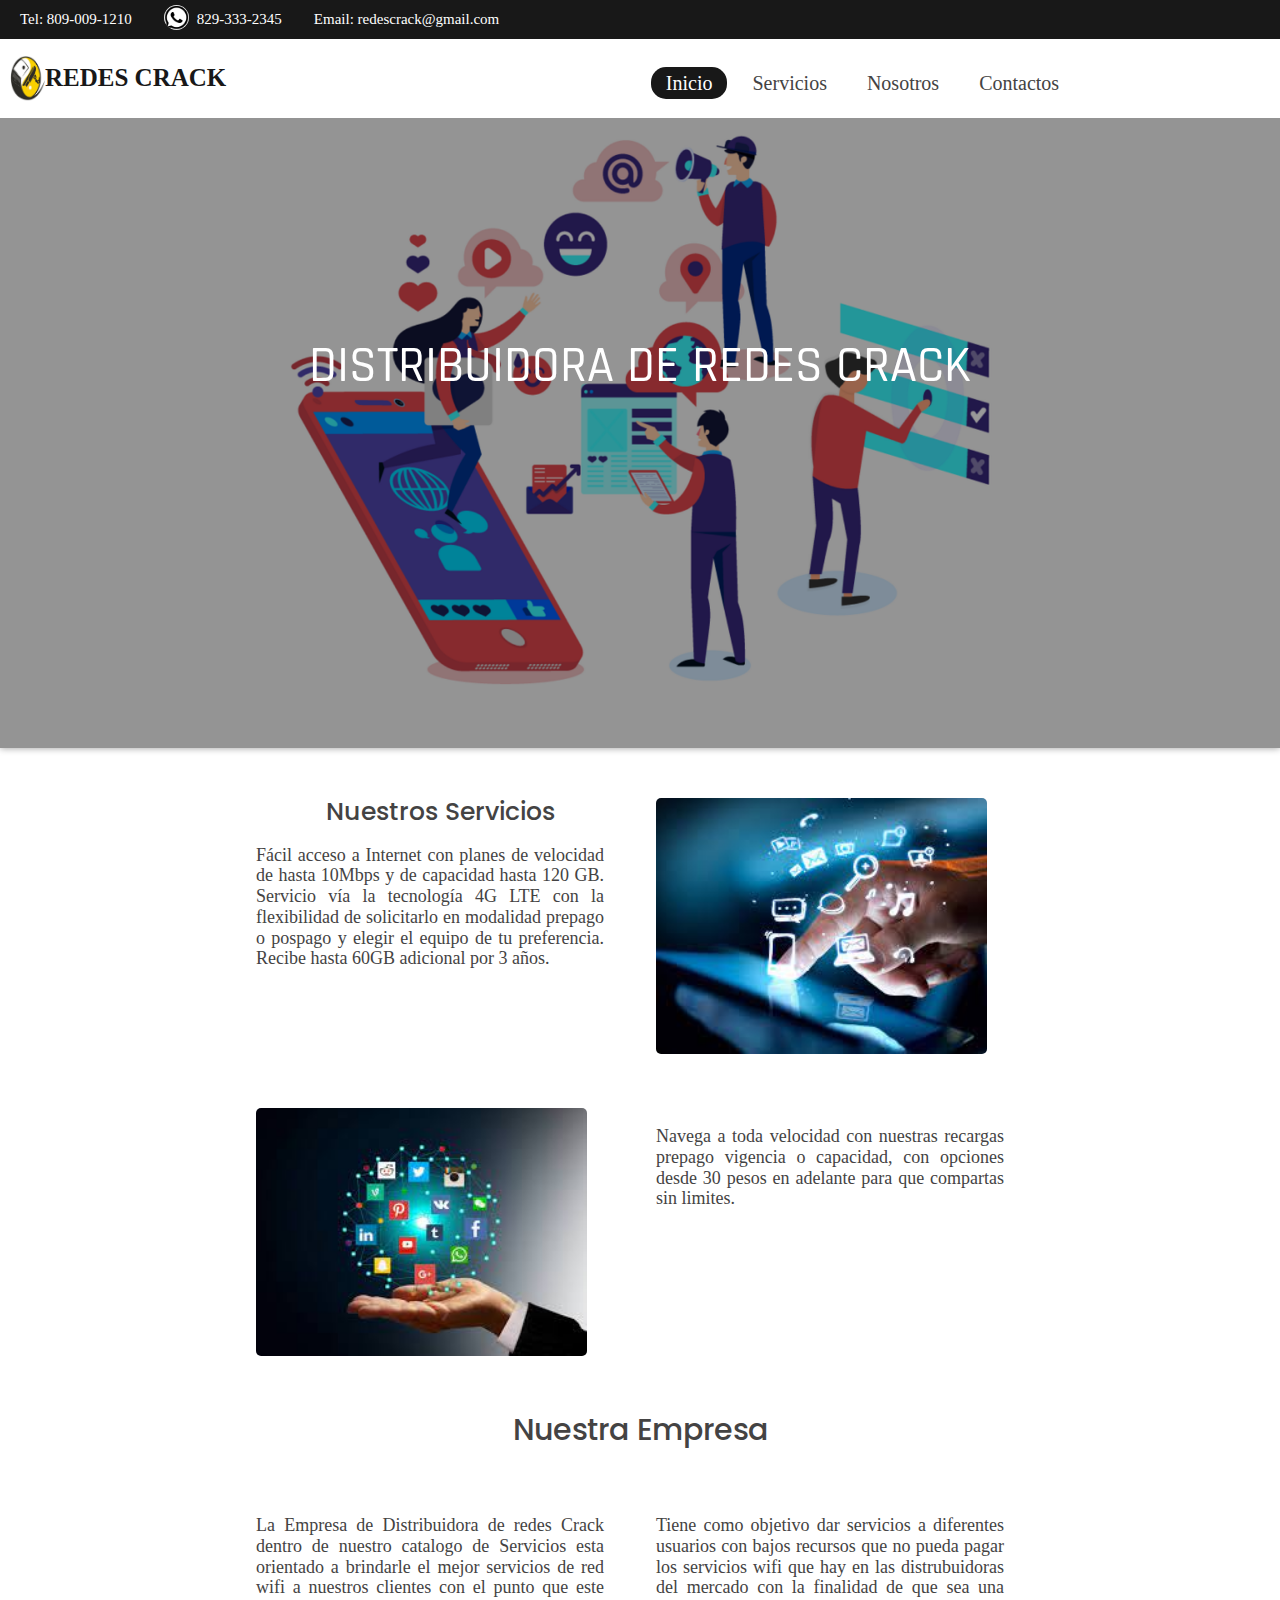
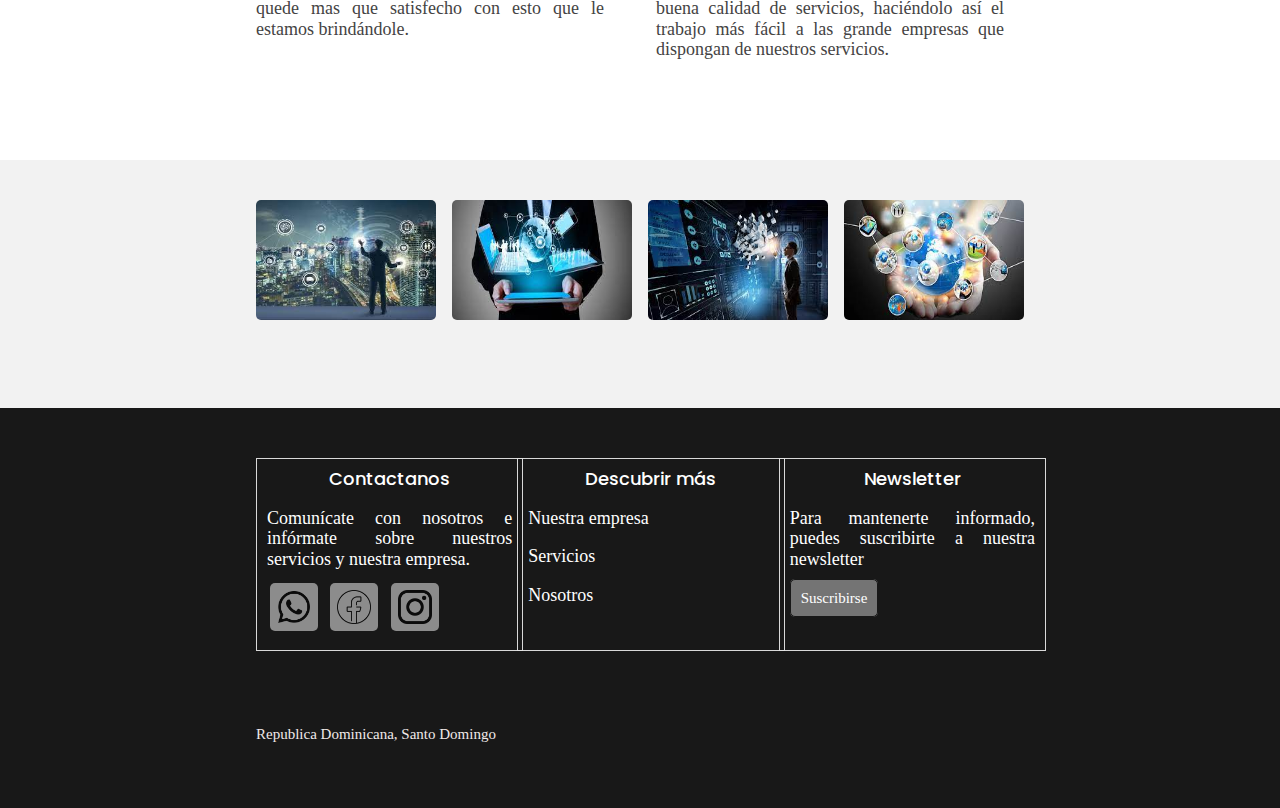
<file: Administracion internet/index.html>
<!DOCTYPE html>
<html lang="en">

<head>
    <meta charset="UTF-8">
    <meta http-equiv="X-UA-Compatible" content="IE=edge">
    <meta name="viewport" content="width=device-width, initial-scale=1.0">
    <link rel="stylesheet" href="./css/normalize.css">
    <link rel="stylesheet" href="./css/stilos.css">
    <link href="https://unpkg.com/aos@2.3.1/dist/aos.css" rel="stylesheet">
    <!-- CSS only -->
    <link href="https://cdn.jsdelivr.net/npm/bootstrap@5.0.1/dist/css/bootstrap.min.css" rel="stylesheet" integrity="sha384-+0n0xVW2eSR5OomGNYDnhzAbDsOXxcvSN1TPprVMTNDbiYZCxYbOOl7+AMvyTG2x" crossorigin="anonymous">

    <title>Redes Crack</title>
</head>

<body>
    <!--HEADER START-->
    <header class="header">
        <div class="spick">
            <div class="contact">
                <p>Tel: 809-009-1210</p>
                <div class="img-contact">
                    <p><img src="./img/icon-whatsapp.png" alt="icon-whatsapp"></p>
                    <p>829-333-2345</p>
                </div>
                <p> Email: redescrack@gmail.com</p>
            </div>
            <div class="flex">
                <div class="logo">
                    <img src="./img/logo.png" alt="">
                    <p>REDES CRACK</p>
                </div>

                <nav>
                    <ul class="flex" id="nav">
                        <li><a href="index.html" class="activo" id="vew-inicio">inicio</a></li>
                        <li><a href="proyecto.html">servicios</a></li>
                        <li><a href="nosotros.html">Nosotros</a></li>
                        <li><a href="contacto.html">contactos</a></li>

                    </ul>
                </nav>
                <button class="toggle" id="toggle">
                <span></span>
            </button>
            </div>

        </div>
        <!--hero-->
        </div>
        <div class="hero">
            <div class="text">
                <h2>Distribuidora de redes Crack</h2>
            </div>
    </header>
    <!--HEADER END-->

    <!--MAIN ESTART-->
    <main>
        <!--NUESTRA EMPRESA START-->
        <section class="section">
            <div class="contenedor">

                <div class="colum">

                    <div class="colum-text">
                        <h3>Nuestros Servicios</h3>
                        <p>Fácil acceso a Internet con planes de velocidad de hasta 10Mbps y de capacidad hasta 120 GB. Servicio vía la tecnología 4G LTE con la flexibilidad de solicitarlo en modalidad prepago o pospago y elegir el equipo de tu preferencia.
                            Recibe hasta 60GB adicional por 3 años.
                        </p>
                    </div>
                    <div class="img">
                        <img src="./img/fotos/images4.jfif" alt="servicios">
                    </div>

                </div>

                <div class="colum">
                    <div class="img">
                        <img src="./img/fotos/images3.jfif" alt="servicios">
                    </div>
                    <div class="colum-text">
                        <p>Navega a toda velocidad con nuestras recargas prepago vigencia o capacidad, con opciones desde 30 pesos en adelante para que compartas sin limites.
                        </p>

                    </div>
                </div>

            </div>
        </section>
        <!--  -->

        <!--NUESTRO PERSONAL-->
        <section class="section">
            <div class="contenedor">
                <div class="text">
                    <h2>Nuestra Empresa</h2>
                </div>
                <div class="colum">
                    <div class="colum-text">
                        <p>La Empresa de Distribuidora de redes Crack dentro de nuestro catalogo de Servicios esta orientado a brindarle el mejor servicios de red wifi a nuestros clientes con el punto que este quede mas que satisfecho con esto que le estamos
                            brindándole.
                        </p>
                    </div>
                    <div class="colum-text">
                        <p>Tiene como objetivo dar servicios a diferentes usuarios con bajos recursos que no pueda pagar los servicios wifi que hay en las distrubuidoras del mercado con la finalidad de que sea una buena calidad de servicios, haciéndolo así
                            el trabajo más fácil a las grande empresas que dispongan de nuestros servicios.
                        </p>
                    </div>
                </div>

            </div>

        </section>
        <!--NUESTRO PERSONAL END -->

        <!--GARANTIA START START -->
        <section class="garantia section">
            <div class="contenedor">

                <div class="colum">

                    <div class="garantia">
                        <div class="img">
                            <img src="./img/fotos/images11.jfif" alt="img garantia">
                        </div>

                    </div>

                    <div class="garantia">
                        <div class="img">
                            <img src="./img/fotos/images5.jfif" alt="img garantia">
                        </div>

                    </div>
                    <div class="garantia">
                        <div class="img">
                            <img src="./img/fotos/images9.jfif" alt="img garantia">
                        </div>

                    </div>
                    <div class="garantia">
                        <div class="img">
                            <img src="./img/fotos/images7.jfif" alt="img garantia">
                        </div>

                    </div>
                </div>
            </div>
        </section>
        <!--GARANTIA END -->
    </main>
    <!--EN MAIN-->


    <!--FOOTER START -->
    <footer class="footer">
        <div class="contenedor">
            <div class="colum">
                <div class="footer-text">
                    <h4>Contactanos</h4>
                    <p>Comunícate con nosotros e infórmate sobre nuestros servicios y nuestra empresa.</p>
                    <div class="icon-contact">
                        <img src="./img/icon-whatsapp.png" alt="icon-whatsapp">
                        <img src="./img/icon-facebook.png" alt="icon-facebook">
                        <img src="./img/icon-instagram.png" alt="icon-instagram">
                    </div>
                </div>
                <div class="footer-text">
                    <h4>Descubrir más</h4>
                    <p>Nuestra empresa</p>
                    <p>Servicios</p>
                    <p>Nosotros</p>
                </div>

                <div class="footer-text suscribir-content">
                    <h4>Newsletter</h4>
                    <p>Para mantenerte informado, puedes suscribirte a nuestra newsletter</p>
                    <a href="#suscribir" class="boton vew-suscribir btn-enviar">Suscribirse</a>
                </div>

                <!--mensaje de envio correctamente-->
                <div class="messaje-envio">
                    <div class="messaje">
                        <div class="check-box">
                            <img src="./img/checkCorrecto.png" alt="check-box">
                        </div>
                        <div class="text">
                            <p>Se envio correctamente</p>
                        </div>
                    </div>

                </div>
                <!--end -->
            </div>
            <div class="info-derechos"></div>
            <div class="flex copyright-footer">
                <p>Republica Dominicana, Santo Domingo</p>
            </div>
        </div>
    </footer>
    <!--FOOTER END-->




    <script src="./js/toggleNav.js"></script>
    <script src="./js/formulario.js"></script>

    <!-- JavaScript Bundle with Popper -->
    <script src="https://cdn.jsdelivr.net/npm/bootstrap@5.0.1/dist/js/bootstrap.bundle.min.js" integrity="sha384-gtEjrD/SeCtmISkJkNUaaKMoLD0//ElJ19smozuHV6z3Iehds+3Ulb9Bn9Plx0x4" crossorigin="anonymous"></script>
    <script src="https://unpkg.com/aos@2.3.1/dist/aos.js"></script>
    <script>
        AOS.init();
    </script>
</body>

</html>
</file>
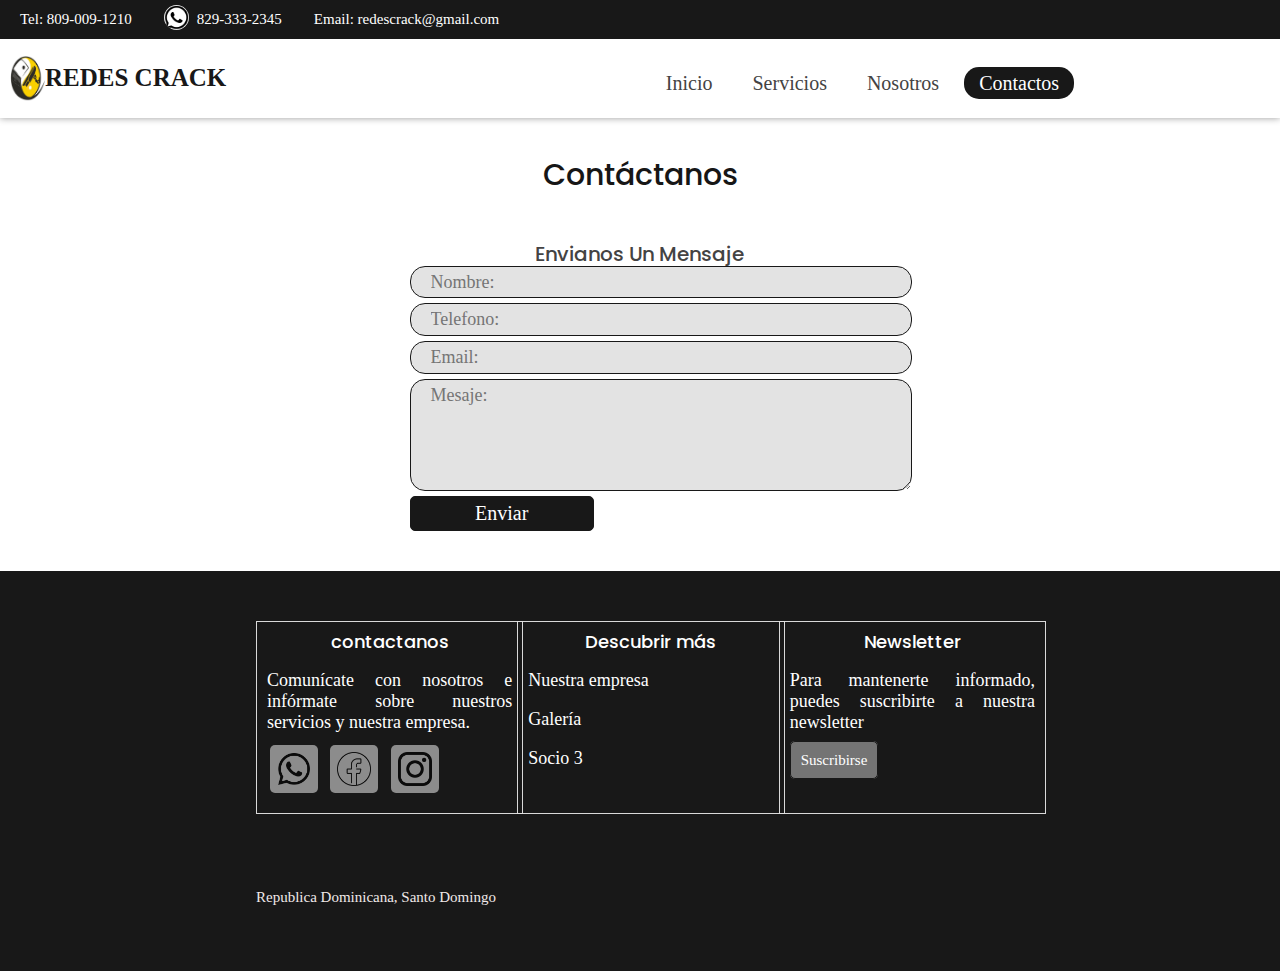
<file: Administracion internet/contacto.html>
<!DOCTYPE html>
<html lang="en">

<head>
    <meta charset="UTF-8">
    <meta http-equiv="X-UA-Compatible" content="IE=edge">
    <meta name="viewport" content="width=device-width, initial-scale=1.0">
    <link rel="stylesheet" href="./css/normalize.css">
    <link rel="stylesheet" href="./css/stilos.css">
    <link href="https://unpkg.com/aos@2.3.1/dist/aos.css" rel="stylesheet">
    <!-- CSS only -->
    <link href="https://cdn.jsdelivr.net/npm/bootstrap@5.0.1/dist/css/bootstrap.min.css" rel="stylesheet" integrity="sha384-+0n0xVW2eSR5OomGNYDnhzAbDsOXxcvSN1TPprVMTNDbiYZCxYbOOl7+AMvyTG2x" crossorigin="anonymous">

    <title>Redes Crack/Contacto</title>
</head>

<body>
    <!--HEADER START-->
    <header class="header">
        <div class="spick">
            <div class="contact">
                <p>Tel: 809-009-1210</p>
                <div class="img-contact">
                    <p><img src="./img/icon-whatsapp.png" alt="icon-whatsapp"></p>
                    <p>829-333-2345</p>
                </div>
                <p> Email: redescrack@gmail.com</p>
            </div>
            <div class="flex">
                <div class="logo">
                    <img src="./img/logo.png" alt="">
                    <p>REDES CRACK</p>
                </div>

                <nav>
                    <ul class="flex" id="nav">
                        <li><a href="index.html">inicio</a></li>
                        <li><a href="proyecto.html">Servicios</a></li>
                        <li><a href="nosotros.html">Nosotros</a></li>
                        <li><a href="contacto.html" class="activo">contactos</a></li>

                    </ul>
                </nav>
                <button class="toggle" id="toggle">
                <span></span>
            </button>
            </div>

        </div>
    </header>

    <!--MODAL CONTACTO START-->
    <div class="contactanos" id="contacto">
        <div class="contacto">
            <div class="contacto-texto">
                <div class="contenedor">

                    <h2>Contáctanos</h2>
                </div>
            </div>
            <div class="contenedor">
                <div class="text-formulario">

                    <h3>envianos un mensaje</h3>
                    <form class="formulario" action="/send-email" method="POST">
                        <input type="text" name="name" placeholder="Nombre:">
                        <input type="text" name="phone" placeholder="Telefono:">
                        <input type="email" name="email" placeholder="Email:">
                        <textarea placeholder="Mesaje:" name="mensaje"></textarea>
                        <button type="button" class="boton">Enviar</button>
                    </form>
                </div>
            </div>

        </div>
    </div>
    <!--MODAL CONTACTO END-->

    <!--FOOTER START -->
    <footer class="footer">
        <div class="contenedor">
            <div class="colum">
                <div class="footer-text">
                    <h4>contactanos</h4>
                    <p>Comunícate con nosotros e infórmate sobre nuestros servicios y nuestra empresa.</p>
                    <div class="icon-contact">
                        <img src="./img/icon-whatsapp.png" alt="icon-whatsapp">
                        <img src="./img/icon-facebook.png" alt="icon-facebook">
                        <img src="./img/icon-instagram.png" alt="icon-instagram">
                    </div>
                </div>
                <div class="footer-text">
                    <h4>Descubrir más</h4>
                    <p>Nuestra empresa</p>
                    <p>Galería</p>
                    <p>Socio 3</p>
                </div>

                <div class="footer-text suscribir-content">
                    <h4>Newsletter</h4>
                    <p>Para mantenerte informado, puedes suscribirte a nuestra newsletter</p>
                    <a href="#suscribir" class="boton vew-suscribir">Suscribirse</a>
                </div>

                <!--end -->
            </div>
            <div class="info-derechos"></div>
            <div class="flex copyright-footer">
                <p>Republica Dominicana, Santo Domingo</p>
            </div>
        </div>
    </footer>
    <!--FOOTER END-->

    <script src="./js/toggleNav.js"></script>
    <!-- JavaScript Bundle with Popper -->


</body>

</html>
</file>
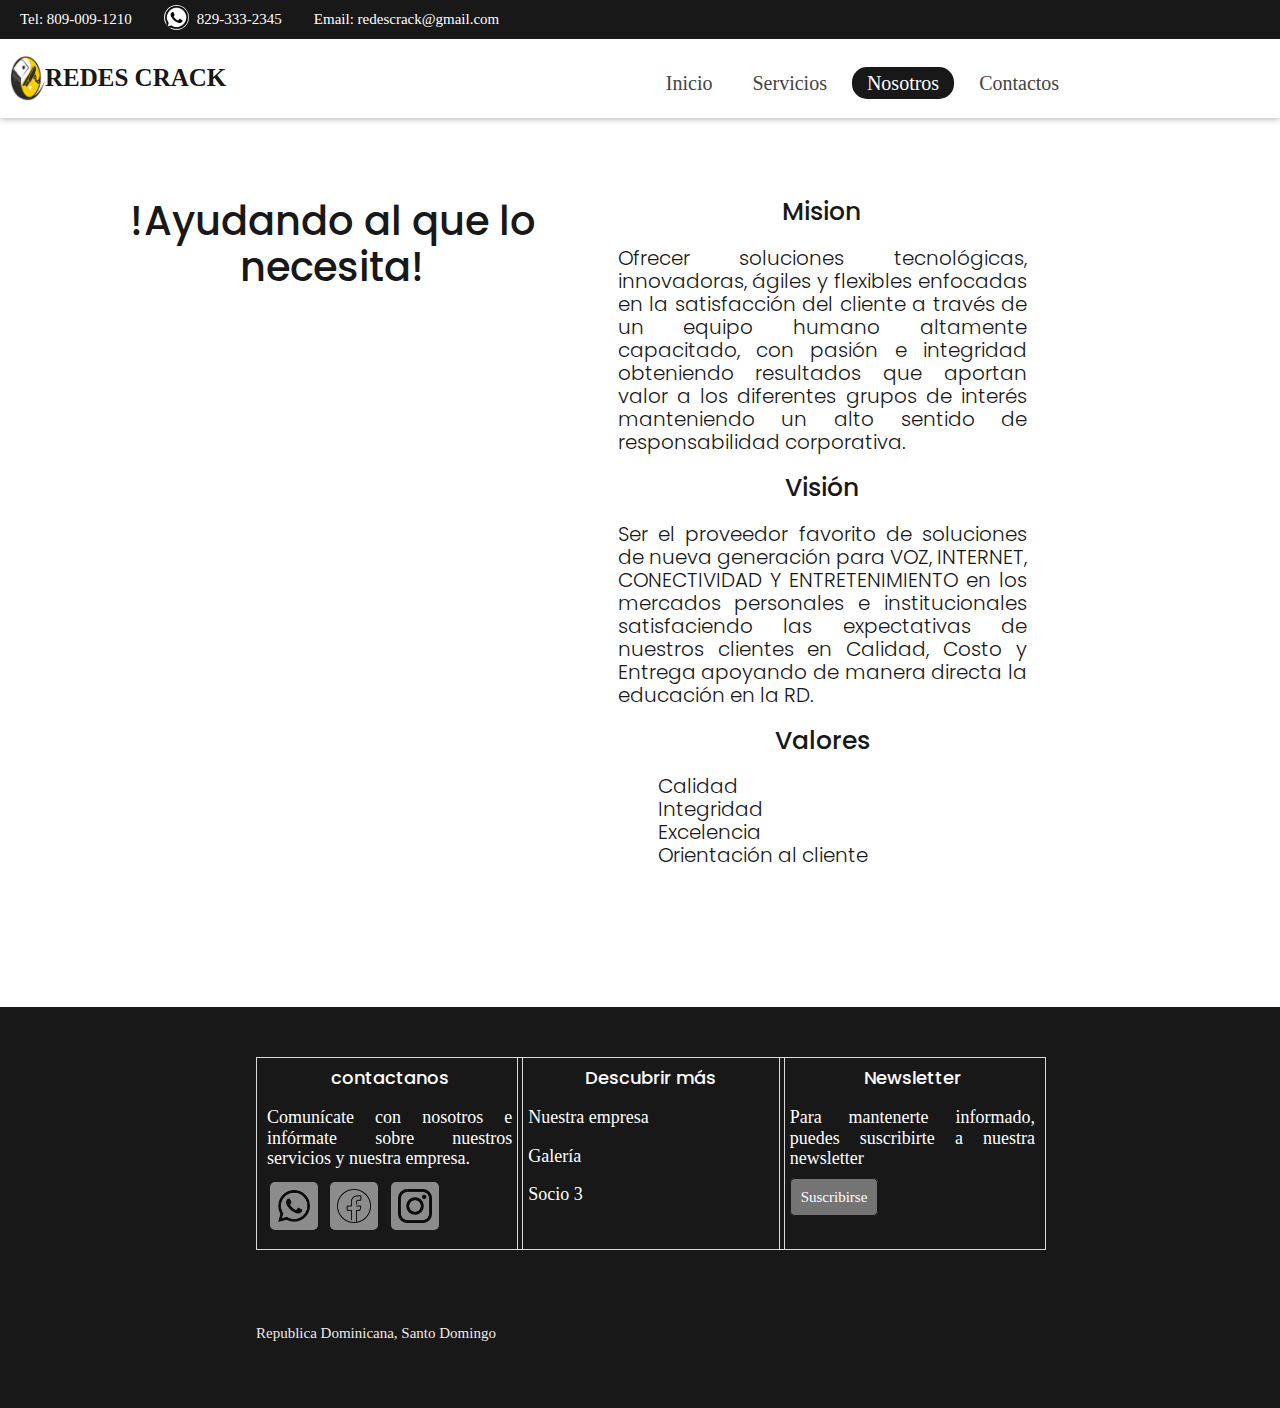
<file: Administracion internet/nosotros.html>
<!DOCTYPE html>
<html lang="en">

<head>
    <meta charset="UTF-8">
    <meta http-equiv="X-UA-Compatible" content="IE=edge">
    <meta name="viewport" content="width=device-width, initial-scale=1.0">
    <link rel="stylesheet" href="./css/normalize.css">
    <link rel="stylesheet" href="./css/stilos.css">
    <link href="https://unpkg.com/aos@2.3.1/dist/aos.css" rel="stylesheet">
    <!-- CSS only -->
    <link href="https://cdn.jsdelivr.net/npm/bootstrap@5.0.1/dist/css/bootstrap.min.css" rel="stylesheet" integrity="sha384-+0n0xVW2eSR5OomGNYDnhzAbDsOXxcvSN1TPprVMTNDbiYZCxYbOOl7+AMvyTG2x" crossorigin="anonymous">

    <title>Redes Crack/Nosotros</title>
</head>

<body>

    <header class="header">
        <div class="spick">
            <div class="contact">
                <p>Tel: 809-009-1210</p>
                <div class="img-contact">
                    <p><img src="./img/icon-whatsapp.png" alt="icon-whatsapp"></p>
                    <p>829-333-2345</p>
                </div>
                <p> Email: redescrack@gmail.com</p>
            </div>
            <div class="flex">
                <div class="logo">
                    <img src="./img/logo.png" alt="">
                    <p>REDES CRACK</p>
                </div>

                <nav>
                    <ul class="flex" id="nav">
                        <li><a href="index.html">inicio</a></li>
                        <li><a href="proyecto.html">Servicios</a></li>
                        <li><a href="nosotros.html" class="activo">Nosotros</a></li>
                        <li><a href="contacto.html">contactos</a></li>
                    </ul>
                </nav>
                <button class="toggle" id="toggle">
                <span></span>
            </button>
            </div>
        </div>
    </header>

    <div class="main-container">

        <div class="container">
            <div class="nosotros">
                <div class="nosotro-text">
                    <h3> !Ayudando al que lo necesita!</h3>

                </div>
                <div class="nosotro-text">
                    <h4>Mision</h4>
                    <p>Ofrecer soluciones tecnológicas, innovadoras, ágiles y flexibles enfocadas en la satisfacción del cliente a través de un equipo humano altamente capacitado, con pasión e integridad obteniendo resultados que aportan valor a los diferentes
                        grupos de interés manteniendo un alto sentido de responsabilidad corporativa.
                    </p>
                    <h4>Visión</h4>
                    <p>Ser el proveedor favorito de soluciones de nueva generación para VOZ, INTERNET, CONECTIVIDAD Y ENTRETENIMIENTO en los mercados personales e institucionales satisfaciendo las expectativas de nuestros clientes en Calidad, Costo y Entrega
                        apoyando de manera directa la educación en la RD.
                    </p>
                    <h4>Valores</h4>
                    <ul>
                        <li>Calidad</li>
                        <li>Integridad</li>
                        <li>Excelencia</li>
                        <li>Orientación al cliente</li>
                    </ul>

                </div>
            </div>
        </div>
    </div>


    <!--FOOTER START -->
    <footer class="footer">
        <div class="contenedor">
            <div class="colum">
                <div class="footer-text">
                    <h4>contactanos</h4>
                    <p>Comunícate con nosotros e infórmate sobre nuestros servicios y nuestra empresa.</p>
                    <div class="icon-contact">
                        <img src="./img/icon-whatsapp.png" alt="icon-whatsapp">
                        <img src="./img/icon-facebook.png" alt="icon-facebook">
                        <img src="./img/icon-instagram.png" alt="icon-instagram">
                    </div>
                </div>
                <div class="footer-text">
                    <h4>Descubrir más</h4>
                    <p>Nuestra empresa</p>
                    <p>Galería</p>
                    <p>Socio 3</p>
                </div>

                <div class="footer-text suscribir-content">
                    <h4>Newsletter</h4>
                    <p>Para mantenerte informado, puedes suscribirte a nuestra newsletter</p>
                    <a href="#suscribir" class="boton vew-suscribir">Suscribirse</a>
                </div>
                <!--formulario suscribir-->
                <div class="suscribir">
                    <button class="close suscribir-close">X</button>
                    <form id="enviarSucribir">
                        <h4>Suscríbete a nuestra newsletter para mantenerte informado</h4>
                        <input type="text" name="nombre" class="suscribir-name" placeholder="Tu Nombre">
                        <input type="email" name="email" class="suscribir-email" placeholder="Tu Email">
                        <div class="mesaje-error" style="color: red;">
                        </div>
                        <button type="button" class="btn btn-enviar">Enviar</button>
                    </form>
                </div>
                <!--mensaje de envio correctamente-->
                <div class="messaje-envio">
                    <div class="messaje">
                        <div class="check-box">
                            <img src="./img/checkCorrecto.png" alt="check-box">
                        </div>
                        <div class="text">
                            <p>Se envio correctamente</p>
                        </div>
                    </div>

                </div>
                <!--end -->
            </div>
            <div class="info-derechos"></div>
            <div class="flex copyright-footer">
                <p>Republica Dominicana, Santo Domingo</p>
            </div>
        </div>
    </footer>
    <!--FOOTER END-->


    <script src="./js/toggleNav.js"></script>
    <script src="./js/event.js"></script>

    <!-- JavaScript Bundle with Popper -->
    <script src="https://cdn.jsdelivr.net/npm/bootstrap@5.0.1/dist/js/bootstrap.bundle.min.js" integrity="sha384-gtEjrD/SeCtmISkJkNUaaKMoLD0//ElJ19smozuHV6z3Iehds+3Ulb9Bn9Plx0x4" crossorigin="anonymous"></script>
    <script src="https://unpkg.com/aos@2.3.1/dist/aos.js"></script>
</body>

</html>
</file>
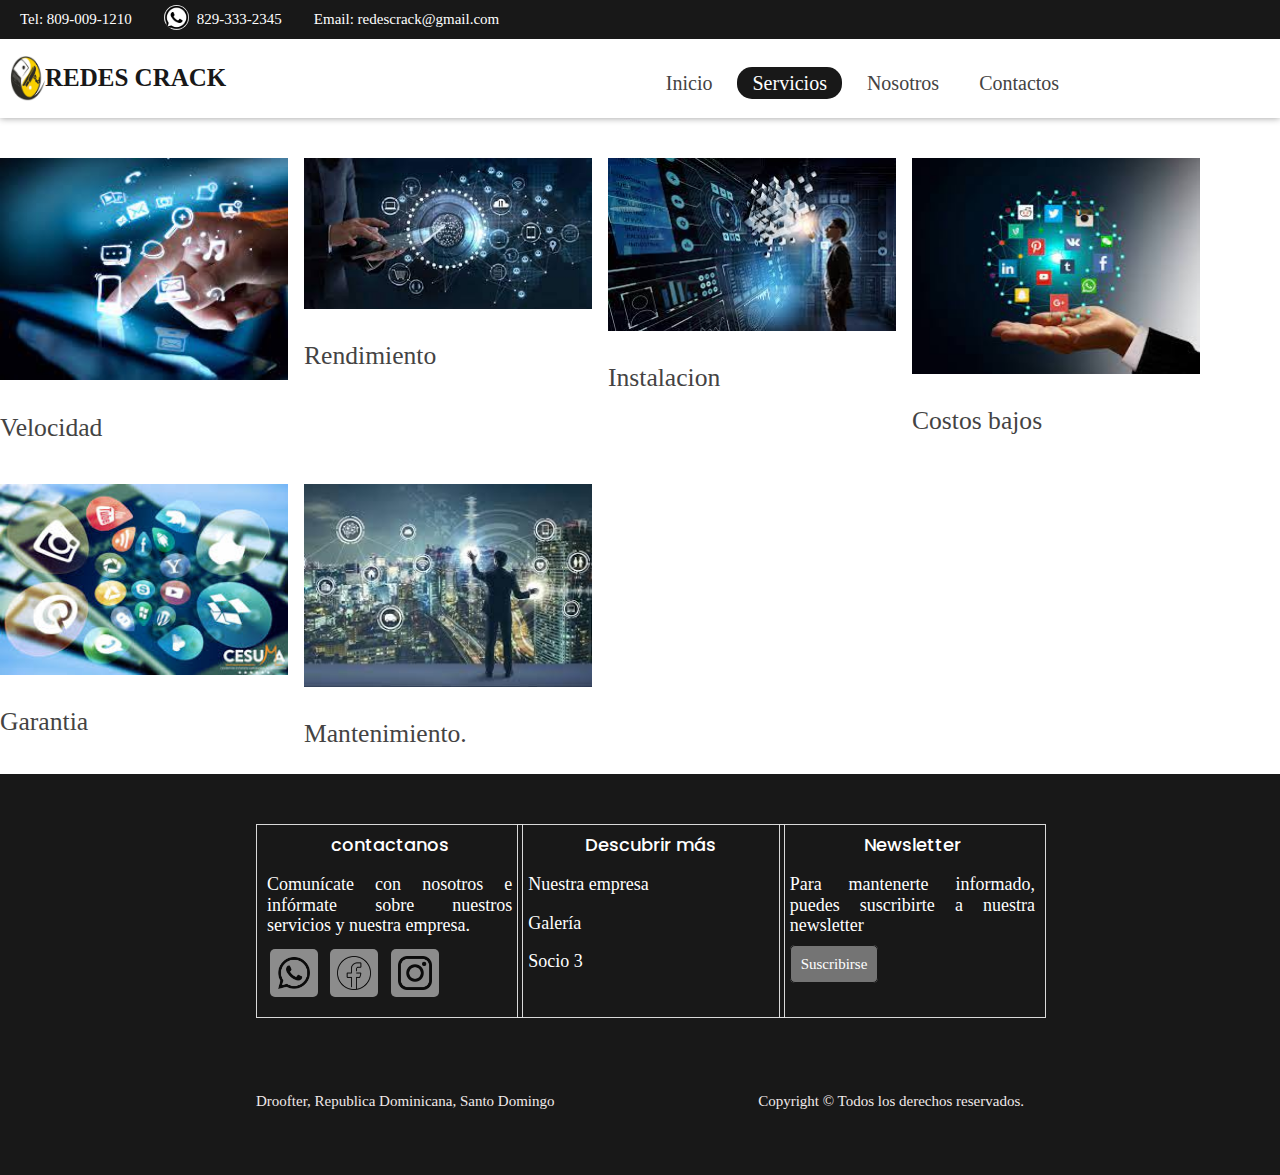
<file: Administracion internet/proyecto.html>
<!DOCTYPE html>
<html lang="en">

<head>
    <meta charset="UTF-8">
    <meta http-equiv="X-UA-Compatible" content="IE=edge">
    <meta name="viewport" content="width=device-width, initial-scale=1.0">
    <link rel="stylesheet" href="./css/normalize.css">
    <link rel="stylesheet" href="./css/stilos.css">
    <link href="https://unpkg.com/aos@2.3.1/dist/aos.css" rel="stylesheet">
    <!-- CSS only -->
    <link href="https://cdn.jsdelivr.net/npm/bootstrap@5.0.1/dist/css/bootstrap.min.css" rel="stylesheet" integrity="sha384-+0n0xVW2eSR5OomGNYDnhzAbDsOXxcvSN1TPprVMTNDbiYZCxYbOOl7+AMvyTG2x" crossorigin="anonymous">

    <title>Redes Crack/Proyectos</title>
</head>

<body>

    <!--HEADER START-->
    <header class="header">
        <div class="spick">
            <div class="contact">
                <p>Tel: 809-009-1210</p>
                <div class="img-contact">
                    <p><img src="./img/icon-whatsapp.png" alt="icon-whatsapp"></p>
                    <p>829-333-2345</p>
                </div>
                <p> Email: redescrack@gmail.com</p>
            </div>
            <div class="flex">
                <div class="logo">
                    <img src="./img/logo.png" alt="">
                    <p>REDES CRACK</p>
                </div>

                <nav>
                    <ul class="flex" id="nav">
                        <li><a href="index.html">inicio</a></li>
                        <li><a href="proyecto.html" class="activo">Servicios</a></li>
                        <li><a href="nosotros.html">Nosotros</a></li>
                        <li><a href="contacto.html">contactos</a></li>

                    </ul>
                </nav>
                <button class="toggle" id="toggle">
                <span></span>
            </button>
            </div>

        </div>
    </header>


    <!--MODAL PROYECTOS-->

    <div class="container">
        <div class="grid-servicios">
            <div class="card" style="width: 18rem;">
                <img src="./img/fotos/images4.jfif" alt="...">
                <div class="card-body">
                    <p class="card-text">Velocidad
                </div>
            </div>

            <div class="card" style="width: 18rem;">
                <img src="./img/fotos/images8.jfif" alt="...">
                <div class="card-body">
                    <p class="card-text">Rendimiento </p>
                </div>
            </div>

            <div class="card" style="width: 18rem;">
                <img src="./img/fotos/images9.jfif" alt="...">
                <div class="card-body">
                    <p class="card-text">Instalacion</p>
                </div>
            </div>

            <div class="card" style="width: 18rem;">
                <img src="./img/fotos/images3.jfif" alt="...">
                <div class="card-body">
                    <p class="card-text">Costos bajos</p>
                </div>
            </div>

            <div class="card" style="width: 18rem;">
                <img src="./img/fotos/images2.jfif" alt="...">
                <div class="card-body">
                    <p class="card-text">Garantia</p>
                </div>
            </div>

            <div class="card" style="width: 18rem;">
                <img src="./img/fotos/images11.jfif" alt="...">
                <div class="card-body">
                    <p class="card-text">Mantenimiento.</p>
                </div>
            </div>
        </div>
    </div>
    <!--MODAL PROYECTO END -->

    <!--FOOTER START -->
    <footer class="footer ">
        <div class="contenedor ">
            <div class="colum ">
                <div class="footer-text ">
                    <h4>contactanos</h4>
                    <p>Comunícate con nosotros e infórmate sobre nuestros servicios y nuestra empresa.</p>
                    <div class="icon-contact ">
                        <img src="./img/icon-whatsapp.png " alt="icon-whatsapp ">
                        <img src="./img/icon-facebook.png " alt="icon-facebook ">
                        <img src="./img/icon-instagram.png " alt="icon-instagram ">
                    </div>
                </div>
                <div class="footer-text ">
                    <h4>Descubrir más</h4>
                    <p>Nuestra empresa</p>
                    <p>Galería</p>
                    <p>Socio 3</p>
                </div>

                <div class="footer-text suscribir-content ">
                    <h4>Newsletter</h4>
                    <p>Para mantenerte informado, puedes suscribirte a nuestra newsletter</p>
                    <a href="#suscribir " class="boton vew-suscribir ">Suscribirse</a>
                </div>
                <!--formulario suscribir-->
                <div class="suscribir ">
                    <button class="close suscribir-close ">X</button>
                    <form id="enviarSucribir ">
                        <h4>Suscríbete a nuestra newsletter para mantenerte informado</h4>
                        <input type="text " name="nombre " class="suscribir-name " placeholder="Tu Nombre ">
                        <input type="email " name="email " class="suscribir-email " placeholder="Tu Email ">
                        <div class="mesaje-error " style="color: red; ">
                        </div>
                        <button type="button " class="btn btn-enviar ">Enviar</button>
                    </form>
                </div>
                <!--mensaje de envio correctamente-->
                <div class="messaje-envio ">
                    <div class="messaje ">
                        <div class="check-box ">
                            <img src="./img/checkCorrecto.png " alt="check-box ">
                        </div>
                        <div class="text ">
                            <p>Se envio correctamente</p>
                        </div>
                    </div>

                </div>
                <!--end -->
            </div>
            <div class="info-derechos "></div>
            <div class="flex copyright-footer ">
                <p>Droofter, Republica Dominicana, Santo Domingo</p>
                <p>Copyright © Todos los derechos reservados.</p>
            </div>
        </div>
    </footer>
    <!--FOOTER END-->

    <script src="./js/toggleNav.js "></script>
    <script src="./js/event.js "></script>
    <!-- JavaScript Bundle with Popper -->
    <script src="https://cdn.jsdelivr.net/npm/bootstrap@5.0.1/dist/js/bootstrap.bundle.min.js " integrity="sha384-gtEjrD/SeCtmISkJkNUaaKMoLD0//ElJ19smozuHV6z3Iehds+3Ulb9Bn9Plx0x4 " crossorigin="anonymous "></script>
</body>

</html>
</file>
<file: Administracion internet/css/stilos.css>
@import url('https://fonts.googleapis.com/css2?family=Poppins:ital,wght@0,200;0,400;1,200&family=Rajdhani:wght@300;400&display=swap');

/*//////////////////////
    VARIABLES
////////////////////////*/

 :root {
    --color-main: #c59555;
    --color-black: rgb(24, 24, 24);
    --color-white: #ffff;
    --black-ligth: rgb(68, 67, 67);
    --text: 'Poppins', sans-serif;
    --logo: 'Rajdhani', sans-serif;
}


/*////////////////////////////////
         GLOBALES
/////////////////////////////////*/

body {
    font-size: 1.6rem;
    color: var(--black-ligth);
}

h1 {
    margin: 0;
    padding: 0;
    font-family: var(--logo);
    font-weight: 300;
}

h2,
h3,
h4 {
    font-size: 25px;
    font-family: var(--text);
    font-weight: 500;
    margin: 0;
    padding: 0;
}

h2 {
    font-size: 30px;
}

h2,
h3,
h4 {
    text-align: center;
}

ul {
    list-style: none;
}

a {
    text-decoration: none;
}

p {
    text-align: justify;
}

img {
    width: 100%;
}

.contenedor {
    width: 60%;
    margin: auto;
}

.main-container {
    margin-top: 60px;
}

.flex {
    display: flex;
    align-items: center;
    justify-content: space-between;
}

button {
    border: none;
}

.toggle {
    display: none;
    width: 40px;
    height: 30px;
    justify-content: center;
    align-items: center;
    background-color: transparent;
    margin-bottom: 5px;
    margin-right: 20px;
}

.toggle span {
    width: 30px;
    height: 3px;
    display: block;
    position: relative;
    background-color: var(--black-ligth);
}

.toggle span::after,
.toggle span::before {
    content: '';
    position: absolute;
    width: 100%;
    z-index: 100;
    height: 100%;
    display: block;
    background-color: var(--black-ligth);
    transition: all .4s;
}

.toggle span::before {
    transform: translateY(-8px);
}

.toggle span::after {
    transform: translateY(8px);
}

.toggle.active span {
    background-color: transparent;
}

.toggle.active span::after {
    transform: rotate(45deg);
}

.toggle.active span::before {
    transform: rotate(-45deg);
}


/*//////////////////////////
        FOTTER
/////////////////////////*/

.footer {
    background-color: var(--color-black);
    padding: 50px 0;
    z-index: 1;
}

.footer .colum {
    display: grid;
    grid-template-columns: repeat(3, 1fr);
    gap: 1rem;
}

.footer .footer-text {
    color: var(--color-white);
    width: 100%;
    border: .1px solid #e2e2e2f4;
    padding: 10px;
}

.footer .footer-text h4 {
    font-size: 18px;
    margin-bottom: 10px;
}

.footer .footer-text p {
    font-size: 18px;
    margin-bottom: 10px;
}

.footer .footer-text a {
    background-color: rgb(116, 116, 116);
    color: var(--color-white);
    font-size: 15px;
    text-decoration: none;
}

.footer .footer-text .icon-contact img {
    width: 34px;
    cursor: pointer;
    margin: 3px;
    opacity: .5;
    background-color: white;
    padding: 7px;
    border-radius: 5px;
}

.footer .info-derechos {
    margin-top: 20px;
    padding: 20px 0;
}

.footer .flex {
    color: #f0e9e9;
    font-size: 15px;
    justify-content: space-between;
}

.suscribir {
    position: fixed;
    bottom: 20%;
    right: 20%;
    width: 300px;
    padding: 20px 10px;
    border-radius: 10px;
    background-color: rgb(151, 151, 151);
    transform: translateX(200%);
    transition: all .4s;
}

.suscribir.active {
    transform: translateX(0%);
    transition: all .4s;
}

.suscribir .close {
    top: 0;
    right: 0;
    color: var(--color-white);
    font-size: 17px;
}

.suscribir form h4 {
    font-size: 16px;
    color: var(--color-white);
}

.suscribir form input {
    width: 100%;
    margin: 3px 0;
    border: 2px solid var(--color-black);
    border-radius: 15px;
    outline: none;
    padding: 3px 10px;
}

.suscribir form .btn-enviar {
    color: var(--color-white);
    background-color: rgb(64, 135, 163);
    margin-top: 10px;
}


/*///////////////////////
         HEADER
////////////////////////*/

.header {
    position: relative;
    background-color: var(--color-white);
    box-shadow: 0px 0px 7px rgba(0, 0, 0, 0.4);
}

.header .flex {
    justify-content: space-between;
}

.spick .contact {
    display: flex;
    justify-content: flex-start;
    padding: 0;
    padding-right: 50px;
    color: var(--color-white);
    align-items: center;
    gap: 2rem;
    padding: 5px 20px;
    font-size: 15px;
    background-color: var(--color-black);
    z-index: 100;
}

.img-contact {
    display: flex;
    align-items: center;
    gap: .5rem;
}

.img-contact img {
    width: 25px;
    background-color: white;
    border-radius: 50%;
}

.spick .contact p {
    padding: 0;
    margin: 0;
}

.header .logo {
    display: flex;
    align-items: center;
    color: var(--color-white);
    width: 30%;
    font-size: 25px;
    font-weight: 700;
    margin-left: 10px;
    transition: all .3s;
    margin-right: 20px;
    border-radius: 10px;
    color: var(--color-black);
}

.logo img {
    width: 35px;
}

.header nav {
    padding-top: 10px;
    width: 70%;
    position: relative;
}

.header ul.flex {
    justify-content: center;
    align-items: center;
    font-size: 20px;
}

.header ul li {
    margin: 0 5px;
}

.header ul li a {
    padding: 5px 15px;
    color: var(--black-ligth);
    text-transform: capitalize;
    text-decoration: none;
}

.header ul li a:hover {
    color: var(--color-black);
}

.header ul li .activo {
    color: var(--color-white);
    border-radius: 15px;
    background-color: var(--color-black);
}

.header ul li:hover .activo {
    color: var(--color-white)
}


/******/

.header .hero {
    position: relative;
    background-image: url(../img/fotos/hero.png);
    background-position: center center;
    background-size: cover;
    height: 70vh;
    width: 100%;
    position: relative;
    z-index: 1;
    display: block;
}

.hero::before {
    content: '';
    position: absolute;
    top: 0;
    left: 0;
    background-color: rgba(0, 0, 0, 0.4);
    width: 100%;
    height: 100%;
    z-index: -1;
}

.header .hero .text {
    text-align: center;
    padding-top: 220px;
    color: var(--color-white);
    text-transform: capitalize;
    text-transform: uppercase;
    font-weight: 700;
}

.header .hero .text h2 {
    font-size: 50px;
    font-family: var(--logo);
    font-weight: 500;
}


/*///////////////////////
    SECTION NUESTRA EMPRESA
////////////////////////*/

.section {
    margin-top: 50px;
    margin-bottom: 50px;
}

.section .text {
    margin: 30px 0;
    margin-bottom: 50px;
    color: rgb(68, 67, 67);
}

.section .text h2 {
    text-transform: capitalize;
    font-weight: 500;
}

.section .text p {
    color: rgb(255, 187, 0);
    font-size: 16px;
}

.section .colum {
    display: grid;
    grid-template-columns: repeat(2, 1fr);
    gap: 2rem;
    margin-bottom: 3rem;
}

.section .colum .img {
    width: 90%;
}

.section .colum .img img {
    border-radius: 5px;
}

.section .colum-text h3 {
    font-weight: 500;
    margin-bottom: 1rem;
}

.section .colum-text p {
    font-size: 18px;
    font-weight: 300;
    margin-bottom: 50px;
    padding-right: 20px;
}

.section .colum-text a {
    text-decoration: none;
}

.boton {
    color: var(--color-black);
    padding: 10px;
    border-radius: 5px;
    border: 1px solid var(--color-black);
    font-weight: 200;
    font-size: 20px;
    text-align: center;
    transition: all .3s ease;
    text-transform: capitalize;
}

.boton:hover {
    background-color: var(--color-black);
    color: var(--color-white);
}

.boton-info-servicio {
    position: relative;
    text-align: center;
    border-bottom: 1px solid var(--black-ligth);
    margin-top: 100px;
    margin-bottom: 40px;
}

.boton-info-servicio a {
    text-decoration: none;
    background-color: var(--color-black);
    width: 20%;
    padding: 5px 10px;
    border-radius: 5px;
    margin: auto;
}

.boton-servicios {
    position: absolute;
    left: 20%;
    right: 20%;
    top: -15px;
    font-size: 15px;
    text-align: center;
    color: var(--color-white);
}

.boton-servicios:hover {
    background-color: rgb(0, 122, 0);
    color: var(--color-white);
}

.section .info {
    text-align: center;
    color: var(--color-black);
}

.section .info a {
    color: var(--color-black);
    font-size: 20px;
    text-decoration: none;
}

.section .info a:hover {
    color: rgb(0, 122, 0);
}


/*/////////////////
    GARANTIA
////////////////////*/

.garantia {
    background-color: #f2f2f2;
    padding: 20px 0;
    margin-bottom: 0;
}

.garantia .text {
    margin-bottom: 20px;
}

.garantia .colum {
    display: grid;
    grid-template-columns: repeat(4, 1fr);
    gap: 1rem;
}

.garantia .colum .garantia {
    width: 100%;
}

.garantia .colum .garantia .img {
    width: 100%;
    height: 120px;
}

.colum .garantia .img img {
    height: 100%;
}

.garantia .colum .garantia .text-conten {
    margin-top: 10px;
}

.garantia .colum .garantia .text-conten h4 {
    font-size: 18px;
    font-weight: 500;
    margin-bottom: 10px;
}

.garantia .colum .garantia .text-conten p {
    font-size: 18px;
    margin-bottom: 10px;
}

.garantia .colum .garantia .text-conten a {
    color: var(--color-black);
    font-size: 18px;
    text-decoration: none;
}

.garantia .colum .garantia .text-conten a:hover {
    color: green;
}


/*//////////////////////////
    PROYECTO
/////////////////////////*/

.grid-servicios {
    width: 100%;
    margin: auto;
    margin-top: 40px;
    display: flex;
    flex-wrap: wrap;
    gap: 1rem;
}


/*//////////////////////////
     CONTACTO
/////////////////////////*/

.contactanos {
    background-color: var(--color-white);
    padding: 20px 0;
    margin-top: 10px;
}

.contacto .contenedor {
    width: 90%;
}

.contacto .flex {
    gap: 3rem;
    align-items: center;
}

.contacto .colum {
    display: grid;
    grid-template-columns: 1fr 1fr;
    gap: 2rem;
}

.contacto h2 {
    font-size: 30px;
    color: rgb(22, 22, 22);
}

.contacto p {
    width: 70%;
}

.contacto-texto {
    padding: 10px 0;
    margin-bottom: 40px;
}

.map {
    width: 100%;
}

.text-formulario {
    text-transform: capitalize;
    width: 40%;
    margin: auto;
    color: var(--black-ligth);
}

.formulario {
    display: block;
}

.text-formulario h3 {
    font-size: 20px;
    text-transform: capitalize;
    font-weight: 500;
}

.text-formulario .flex span {
    width: 100%;
    margin: 0;
    color: var(--black-ligth);
}

.formulario textarea,
.formulario input {
    display: grid;
    grid-template-columns: repeat(2, 1fr);
    width: 100%;
    margin-bottom: 5px;
    border: none;
    border: 1px solid var(--color-black);
    padding: 5px 20px;
    border-radius: 15px;
    background-color: #e2e2e2f4;
    outline: none;
    color: #030303;
    font-size: 18px
}

.formulario .colum {
    gap: 1rem;
    width: 100%;
}

.formulario textarea {
    height: 100px;
}

.formulario .boton {
    display: block;
    width: 40%;
    padding: 5px 10px;
    margin: 0;
    margin-bottom: 20px;
    background-color: var(--color-black);
    color: var(--color-white);
}

.formulario .boton:hover {
    background-color: rgb(61, 61, 61);
}


/*//////////////////////////
     MODAL INFORMACION
/////////////////////////*/

.informacion2,
.informacion1 {
    width: 500px;
    margin: auto;
    display: block;
    position: fixed;
    top: 15%;
    left: 30%;
    right: 30%;
    background-color: var(--color-white);
    padding: 20px;
    border: 1px solid var(--black-ligth);
    z-index: 10000;
    transition: all .4s;
    transform: translateX(-200%);
    overflow: auto;
    border-radius: 5px;
}

.informacion {
    overflow: auto;
    width: 100%;
    height: 400px;
}

.informacion2 {
    top: 20%;
}

.informacion2,
.informacion1 .info-text {
    font-size: 15px;
}

.informacion2 .info-text h3,
.informacion1 .info-text h3 {
    font-size: 19px;
}

.informacion2.active,
.informacion1.active {
    transform: translateX(0%);
}

.informacion2 .close,
.informacion1 .close {
    color: var(--black-ligth);
    top: -5px;
    right: -5px;
    font-size: 20px;
    border: none;
}


/*CHECK BOX  MESSAJE*/

.messaje-envio {
    display: none;
    position: fixed;
    width: 100%;
    height: 100vh;
    left: 0;
    top: 0;
    background-color: rgba(0, 0, 0, 0.4);
    transition: all .5s ease;
}

.messaje-envio.active {
    display: block;
    transition: all .5s ease;
}

.messaje-envio .messaje {
    display: none;
    width: 250px;
    margin: auto;
    margin-top: 300px;
    background-color: var(--color-white);
    border-radius: 10px;
    text-align: center;
    transition: all 1s ease
}

.messaje-envio .messaje.active {
    display: block;
    transition: all 1s ease;
}

.messaje-envio .messaje .check-box {
    width: 70px;
    margin: auto;
    padding: 10px;
}

.messaje-envio .messaje .text {
    font-size: 20px;
    color: var(--black-ligth);
    padding: 10px;
}


/***********************************/


/*          NEW PAGE NOSOTROS  */


/************************************/

.nosotros .contenedor {
    width: 80%;
    margin: auto;
}

.nosotros {
    width: 80%;
    margin: auto;
    display: flex;
    gap: 5rem;
    color: var(--color-black);
    margin-top: 10px;
    margin-bottom: 100px;
    padding: 20px 0;
}

.nosotro-text {
    width: 40%;
    text-align: justify;
    font-family: var(--text);
    font-weight: 300;
    font-size: 20px;
}

.nosotro-text h3 {
    font-size: 40px;
}

.nosotro-text h4 {
    font-size: 25px;
}


/****************************************/

@media(max-width: 950px) {
    .contenedor {
        width: 90%;
        margin: auto;
    }
    .toggle {
        display: block;
    }
    .header .logo {
        font-size: 35px;
        width: 100%;
    }
    .header .hero {
        height: 60vh;
    }
    .header .hero .text {
        padding-top: 270px;
    }
    .header ul.flex {
        display: block;
        position: fixed;
        background-color: var(--color-white);
        right: 0;
        width: 250px;
        height: 50vh;
        padding: 20px 0;
        margin-top: 35px;
        border: 1px solid var(--black-ligth);
        transform: translateY(-150%);
        transition: all .4s;
        z-index: 1000;
    }
    .header ul.flex.active {
        transform: translateY(0%);
    }
    .header ul li {
        margin-bottom: 20px;
        text-align: center;
    }
    .boton-info-servicio {
        margin-top: 100px;
    }
    .contactanos .close {
        top: 55px;
        right: 15px;
    }
    /*proyecto*/
    .img-proyecto {
        width: 90%;
        margin: auto;
    }
    .grid-modal-img {
        width: 80%;
        margin: auto;
        display: grid;
        margin-top: 30px;
        grid-template-columns: repeat(4, 1fr);
        gap: 1rem;
    }
    /*contacto*/
    .contacto .contenedor {
        width: 90%;
        margin: auto;
    }
    .contacto .flex {
        display: block;
        width: 100%;
        text-align: center;
    }
    .contacto h2 {
        font-size: 30px;
        color: white;
    }
    .contacto p {
        width: 100%;
    }
    .contacto .colum {
        display: block;
    }
    .map {
        display: none;
    }
    .contacto {
        text-align: center;
    }
    .text-formulario {
        width: 100%;
    }
    .text-formulario h3 {
        margin-top: 20px;
    }
    .formulario {
        width: 60%;
        margin: auto;
    }
    /**/
    .informacion2,
    .informacion1 {
        top: 20%;
        left: 20%;
        right: 25%;
    }
    .suscribir {
        width: 250px;
    }
    .suscribir form h4 {
        font-size: 15px;
        color: var(--color-white);
    }
    /*footer*/
    .footer .colum {
        display: grid;
        grid-template-columns: repeat(2, 1fr);
        gap: 2rem;
    }
    .suscribir-content {
        grid-column: 1/3;
        text-align: center;
    }
    /******nosotros******/
    .nosotros {
        display: block;
    }
    .nosotro-text {
        width: 100%;
    }
}

@media(max-width: 550px) {
    .section .colum {
        display: block
    }
    p {
        text-align: justify;
    }
    .header .logo {
        display: block;
    }
    .header .hero {
        height: 50vh;
    }
    .header .hero .text {
        padding-top: 180px;
    }
    .header .hero .text h2 {
        font-size: 40px;
    }
    .section .colum .img {
        margin-bottom: 10px;
    }
    .boton-info-servicio {
        margin-top: 70px;
    }
    .boton-info-servicio a {
        width: 30%;
    }
    .spick .contact {
        justify-content: space-between;
    }
    /*proyecto*/
    .img-proyecto {
        width: 95%;
        margin: auto;
    }
    .proyecto .close-proyecto .close {
        position: absolute;
        right: 0px;
        top: 10px;
    }
    .grid-modal-img {
        grid-template-columns: repeat(3, 1fr);
    }
    /**/
    .garantia .colum .garantia .img {
        width: 100%;
        height: 300px;
    }
    .formulario {
        width: 90%;
        margin: auto;
    }
    .informacion2,
    .informacion1 {
        width: 300px;
        top: 20%;
        left: 10%;
        right: 10%;
    }
    /*footer*/
    .copyright-footer {
        display: block;
        text-align: center;
    }
}
</file>
